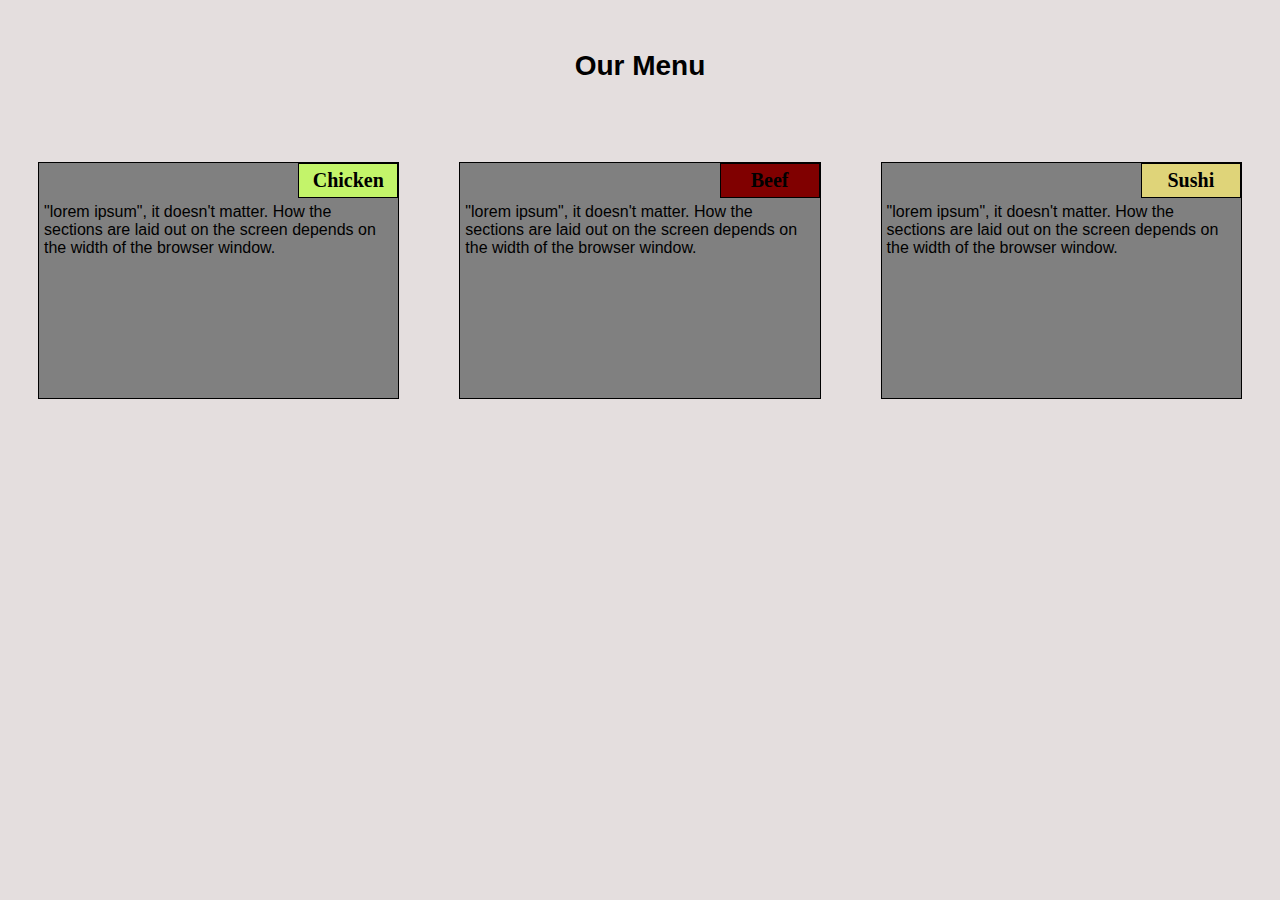
<file: index.html>
<!DOCTYPE html>
<html>

<head>
    <meta charset="utf-8">
    <title>Assignment 2</title>
</head>
<style>
    /*basic style*/
    * {
        box-sizing: border-box;
    }

    body {
        background-color: #e4dede;
    }

    h1 {
        margin: 50px;
        text-align: center;
        font-family: Helvetica;
        font-weight: bold;
        font-size: 175%;
    }

    section {
        position: relative;
        padding: 30px;
        width: 100%;
    
    }

    p {
        position: relative;
        clear: right;
    }

    div {
        position: relative;
        background-color: gray;
        border: 1px solid black;
        width: 100%;
        margin-left: auto;
        margin-right: auto;
        margin-bottom: auto;
    }

    .sub1 {
        float: right;
        width: 100px;
        padding: 5px;
        margin: 0px;
        border: 1px solid black;
        text-align: center;
        font-size: 125%;
        font-weight: bold;
        background-color: rgb(195, 244, 106);

    }

    .sub2 {
        float: right;
        color: #000000;
        width: 100px;
        padding: 5px;
        margin: 0px;
        border: 1px solid black;
        text-align: center;
        font-size: 125%;
        font-weight: bold;
        background-color: maroon;

    }

    .sub3 {
        color: black;
        float: right;
        width: 100px;
        padding: 5px;
        margin: 0px;
        border: 1px solid black;
        text-align: center;
        font-size: 125%;
        font-weight: bold;
        background-color: rgb(223, 212, 121);

    }

    .content {
        padding: 5px;
        border: none;
        background-color: gray;
        font-family: Helvetica;
        color: black;
        margin: 0px;
        height: 200px;
        overflow: auto;
    }

    .row {
        width: 90%;
    }

    /*desktop version*/
    @media (min-width: 992px) {
        .col-lg-4 {
            float: left;
            width: 33.33%;
        }
    }

    /*tablet version*/
    @media (min-width: 768px) and (max-width: 991px) {
        .col-md-6 {
            float: left;
            width: 50%;
            margin-left: auto;
            margin-right: auto;
        }

        .col-md-12 {
            float: left;
            width: 100%;
            margin-left: auto;
            margin-right: auto;
        }
    }

    /*mobile version*/
    @media (max-width: 767px) {
        .col-sm-12 {
            float: left;
            width: 100%;
        }
    }
</style>

<body>
    <h1>Our Menu</h1>
    <section class="col-lg-4 col-md-6 col-sm-12">
        <div>
            <p class="sub1">Chicken</p>
            <p class="content">"lorem ipsum", 
                it doesn't matter. How the sections are laid out on the screen depends 
                on the width of the browser window.</p>
        </div>
    </section>
    <section class="col-lg-4 col-md-6 col-sm-12">
        <div>
            <p class="sub2">Beef</p>
            <p class="content">"lorem ipsum", 
                it doesn't matter. How the sections are laid out on the screen depends 
                on the width of the browser window.</p>
        </div>
    </section>
    <section class="col-lg-4 col-md-12 col-sm-12">
        <div>
            <p class="sub3">Sushi</p>
            <p class="content">"lorem ipsum", 
                it doesn't matter. How the sections are laid out on the screen depends 
                on the width of the browser window.</p>
        </div>
</body>

</html>
</file>
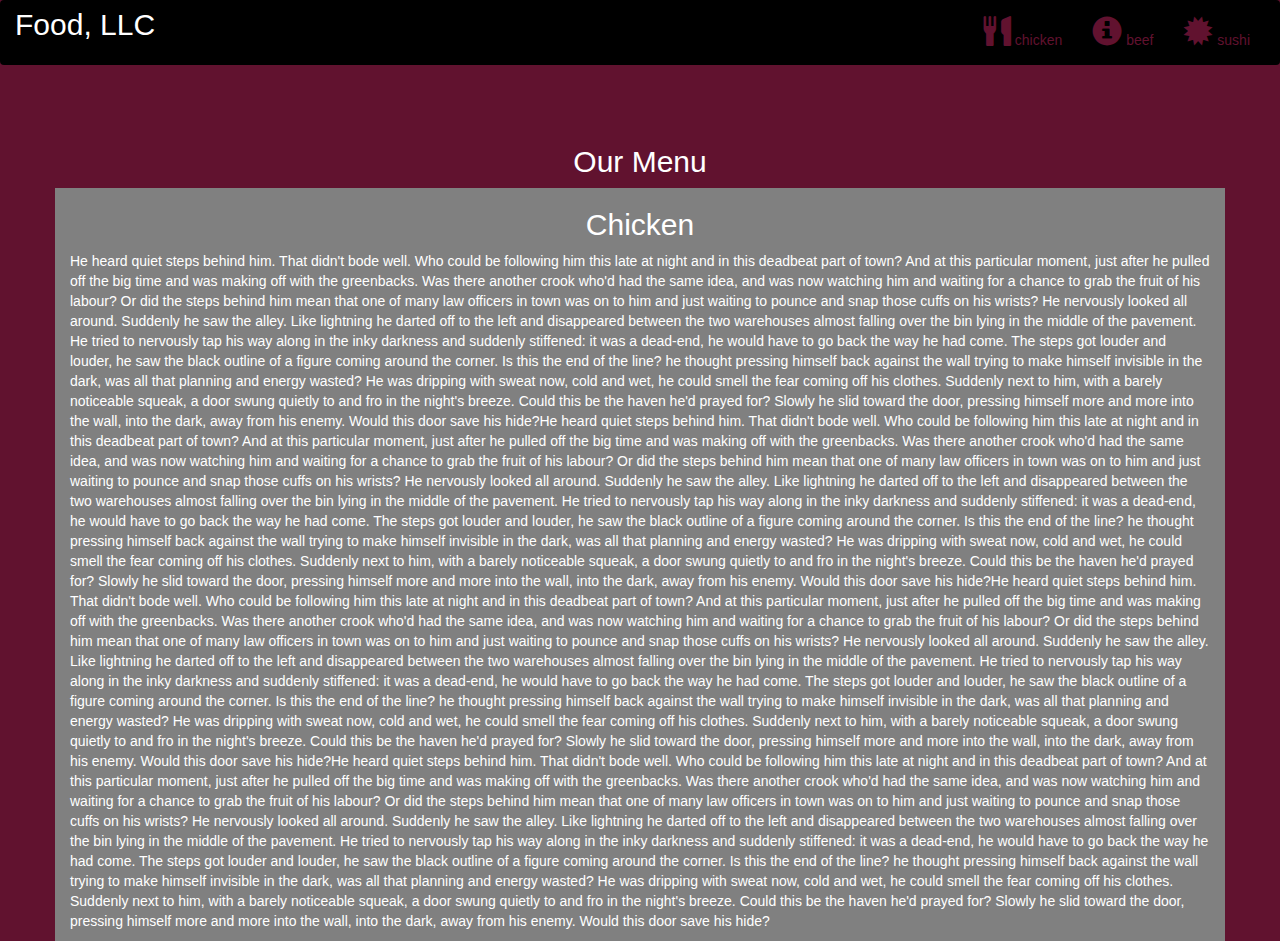
<file: index1.html>
<!DOCTYPE html>
<html lang="en">
<head>
  <title>Assignment 3</title>
  <meta charset="utf-8">
  <meta name="viewport" content="width=device-width, initial-scale=1">
  <link rel="stylesheet" href="https://maxcdn.bootstrapcdn.com/bootstrap/3.4.1/css/bootstrap.min.css">
  <link rel="stylesheet" type="text/css" href="style1.css">
  <script src="https://ajax.googleapis.com/ajax/libs/jquery/3.5.1/jquery.min.js"></script>
  <script src="https://maxcdn.bootstrapcdn.com/bootstrap/3.4.1/js/bootstrap.min.js"></script>
</head>
<body>

<nav class="navbar navbar-inverse">
  <div class="container-fluid">
    <div class="navbar-header">
      <button type="button" class="navbar-toggle" data-toggle="collapse" data-target="#myNavbar">
        <span class="icon-bar"></span>
        <span class="icon-bar"></span>
        <span class="icon-bar"></span>                        
      </button>
      <a class="navbar-brand" href="#" >Food, LLC</a>
    </div>
    <div class="collapse navbar-collapse" id="myNavbar">
    
      <ul class="nav navbar-nav navbar-right" >
        <li style>
        <a href="#" > 
        <span class="glyphicon glyphicon-cutlery"></span> chicken</a>
        </li>
        <li>
        <a href="#" >
        <span class="glyphicon glyphicon-info-sign"></span> beef</a>
        </li>
        <li>
        <a href="#">
        <span class="glyphicon glyphicon-certificate"></span> sushi</a>
        </li>
      </ul>
    </div>
  </div>
</nav>
<br>
<br>  
<h1><p class="text-center">Our Menu</p></h1>


<div id="main-content" class="container">
  <div id="home-tiles" class="row">
      <div class="col-md-12 col-sm-12 col-xs-12">
            
            <p id="chickstory">
          <h2>Chicken</h2>
              He heard quiet steps behind him. That didn't bode well. Who could be following him this late at night and in this deadbeat part of town? And at this particular moment, just after he pulled off the big time and was making off with the greenbacks. Was there another crook who'd had the same idea, and was now watching him and waiting for a chance to grab the fruit of his labour? Or did the steps behind him mean that one of many law officers in town was on to him and just waiting to pounce and snap those cuffs on his wrists? He nervously looked all around. Suddenly he saw the alley. Like lightning he darted off to the left and disappeared between the two warehouses almost falling over the bin lying in the middle of the pavement. He tried to nervously tap his way along in the inky darkness and suddenly stiffened: it was a dead-end, he would have to go back the way he had come. The steps got louder and louder, he saw the black outline of a figure coming around the corner. Is this the end of the line? he thought pressing himself back against the wall trying to make himself invisible in the dark, was all that planning and energy wasted? He was dripping with sweat now, cold and wet, he could smell the fear coming off his clothes. Suddenly next to him, with a barely noticeable squeak, a door swung quietly to and fro in the night's breeze. Could this be the haven he'd prayed for? Slowly he slid toward the door, pressing himself more and more into the wall, into the dark, away from his enemy. Would this door save his hide?He heard quiet steps behind him. That didn't bode well. Who could be following him this late at night and in this deadbeat part of town? And at this particular moment, just after he pulled off the big time and was making off with the greenbacks. Was there another crook who'd had the same idea, and was now watching him and waiting for a chance to grab the fruit of his labour? Or did the steps behind him mean that one of many law officers in town was on to him and just waiting to pounce and snap those cuffs on his wrists? He nervously looked all around. Suddenly he saw the alley. Like lightning he darted off to the left and disappeared between the two warehouses almost falling over the bin lying in the middle of the pavement. He tried to nervously tap his way along in the inky darkness and suddenly stiffened: it was a dead-end, he would have to go back the way he had come. The steps got louder and louder, he saw the black outline of a figure coming around the corner. Is this the end of the line? he thought pressing himself back against the wall trying to make himself invisible in the dark, was all that planning and energy wasted? He was dripping with sweat now, cold and wet, he could smell the fear coming off his clothes. Suddenly next to him, with a barely noticeable squeak, a door swung quietly to and fro in the night's breeze. Could this be the haven he'd prayed for? Slowly he slid toward the door, pressing himself more and more into the wall, into the dark, away from his enemy. Would this door save his hide?He heard quiet steps behind him. That didn't bode well. Who could be following him this late at night and in this deadbeat part of town? And at this particular moment, just after he pulled off the big time and was making off with the greenbacks. Was there another crook who'd had the same idea, and was now watching him and waiting for a chance to grab the fruit of his labour? Or did the steps behind him mean that one of many law officers in town was on to him and just waiting to pounce and snap those cuffs on his wrists? He nervously looked all around. Suddenly he saw the alley. Like lightning he darted off to the left and disappeared between the two warehouses almost falling over the bin lying in the middle of the pavement. He tried to nervously tap his way along in the inky darkness and suddenly stiffened: it was a dead-end, he would have to go back the way he had come. The steps got louder and louder, he saw the black outline of a figure coming around the corner. Is this the end of the line? he thought pressing himself back against the wall trying to make himself invisible in the dark, was all that planning and energy wasted? He was dripping with sweat now, cold and wet, he could smell the fear coming off his clothes. Suddenly next to him, with a barely noticeable squeak, a door swung quietly to and fro in the night's breeze. Could this be the haven he'd prayed for? Slowly he slid toward the door, pressing himself more and more into the wall, into the dark, away from his enemy. Would this door save his hide?He heard quiet steps behind him. That didn't bode well. Who could be following him this late at night and in this deadbeat part of town? And at this particular moment, just after he pulled off the big time and was making off with the greenbacks. Was there another crook who'd had the same idea, and was now watching him and waiting for a chance to grab the fruit of his labour? Or did the steps behind him mean that one of many law officers in town was on to him and just waiting to pounce and snap those cuffs on his wrists? He nervously looked all around. Suddenly he saw the alley. Like lightning he darted off to the left and disappeared between the two warehouses almost falling over the bin lying in the middle of the pavement. He tried to nervously tap his way along in the inky darkness and suddenly stiffened: it was a dead-end, he would have to go back the way he had come. The steps got louder and louder, he saw the black outline of a figure coming around the corner. Is this the end of the line? he thought pressing himself back against the wall trying to make himself invisible in the dark, was all that planning and energy wasted? He was dripping with sweat now, cold and wet, he could smell the fear coming off his clothes. Suddenly next to him, with a barely noticeable squeak, a door swung quietly to and fro in the night's breeze. Could this be the haven he'd prayed for? Slowly he slid toward the door, pressing himself more and more into the wall, into the dark, away from his enemy. Would this door save his hide?
            </p>
      </div>
    </div>
</div>

</body>
</html>
</file>
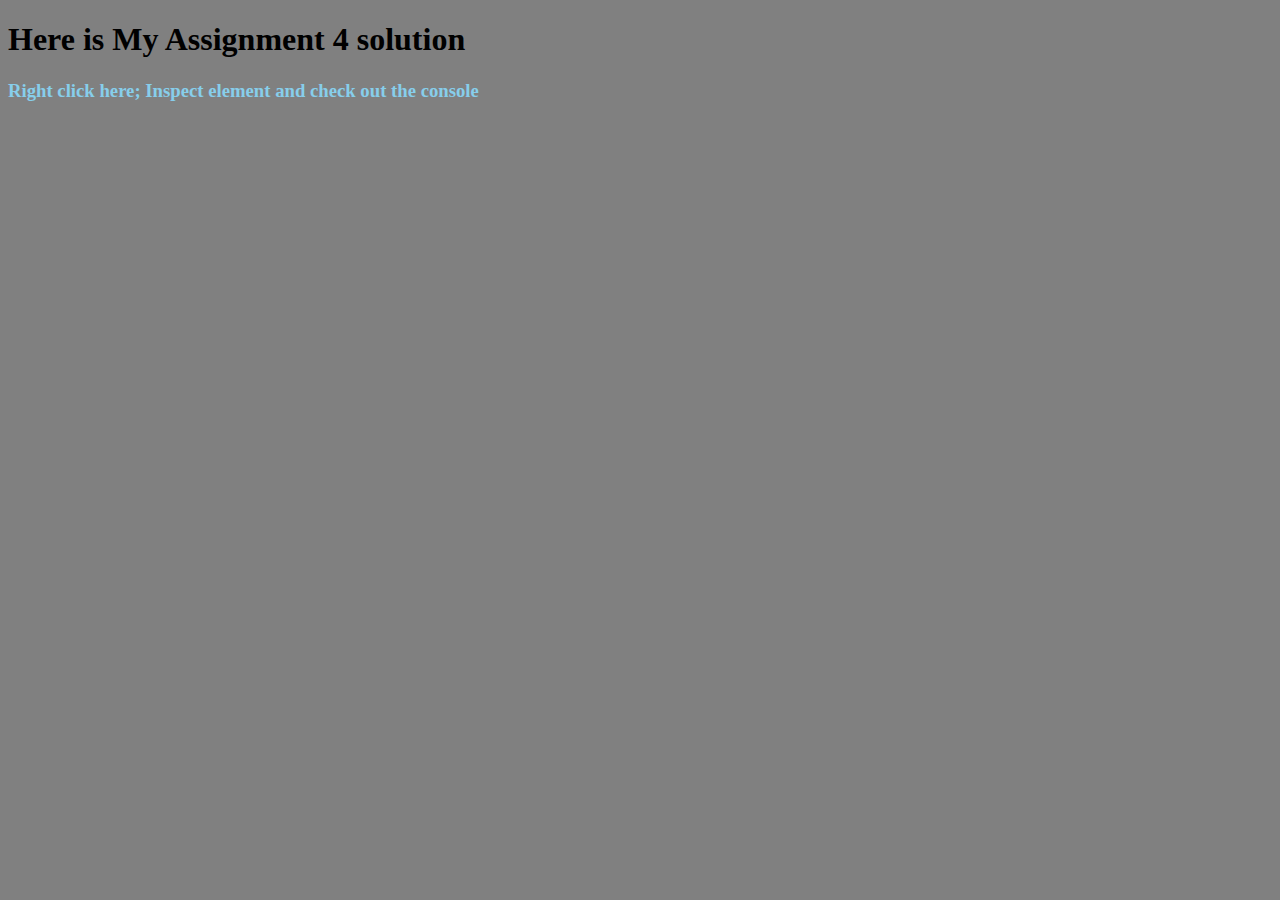
<file: index2.html>
<!DOCTYPE html>
<html lang="en">
<head>
    <meta charset="UTF-8">
    <meta name="viewport" content="width=device-width, initial-scale=1.0">
    <title></title>
</head>
<body bgcolor="grey"> 
<h1 style="color: black"> Here is My Assignment 4 solution </h1>

<h3 style="color: skyblue">Right click here; Inspect element and 
check out the console</h3>

<script src="script.js"> </script>

</body>
</html>
</file>
<file: style1.css>
*{
	margin: 0;
	padding: 0;
	
}
.navbar{

border: none;
background-color: black;
color: #61122F;
}
body{
	background-color: #61122F;
	color: white;
}
.glyphicon{
	font-size: 30px;
	color:#61122F; 
}

.center{
	width: 90%;
	background-color: grey;

}
.container
{
	background-color: grey;
}
.text-center{
	font-size: 30px;
}

h2{
	text-align: center;
}
#myNavbar ul li a {
	color: #61122F;
}
.navbar-brand{
font-size: 30px;	
}
</file>
